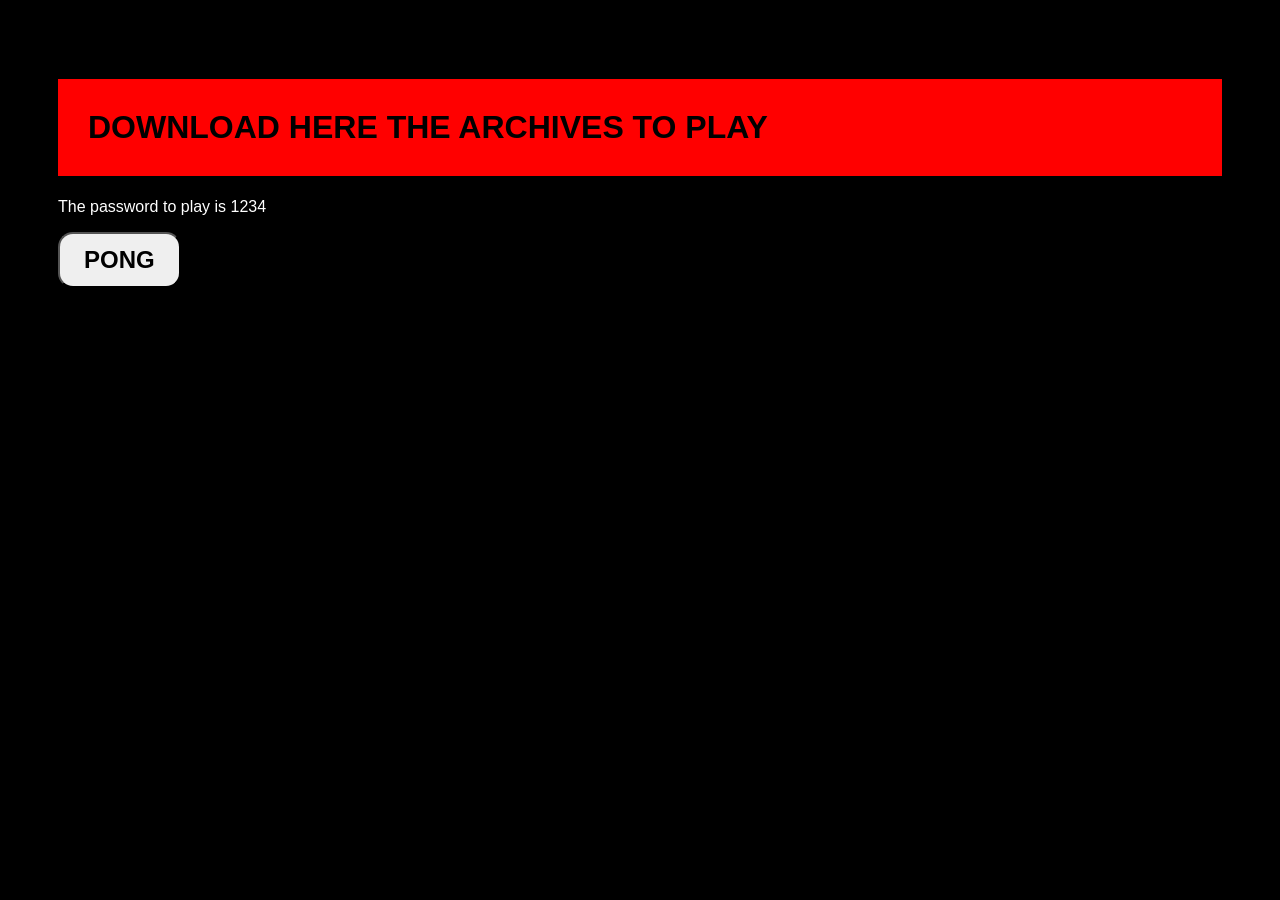
<file: index.html>
<!DOCTYPE html>
<html lang="en">
<head>
	<meta charset="UTF-8">
	<meta name="viewport" content="width=device-width, initial-scale=1.0">
	<meta name="google" content="notranslate">
	<title>DOWNLOADS</title>
	<link rel="stylesheet" href="style.css">
	<link rel="icon" type="image/png" href="favicon.png">
</head>
<body>
	<h1>DOWNLOAD HERE THE ARCHIVES TO PLAY</h1>
	<p>The password to play is 1234</p>
	<a href="subpages/pong.html">
		<button class="button-pong">PONG</button>
	</a>
</body>
</html>
</file>
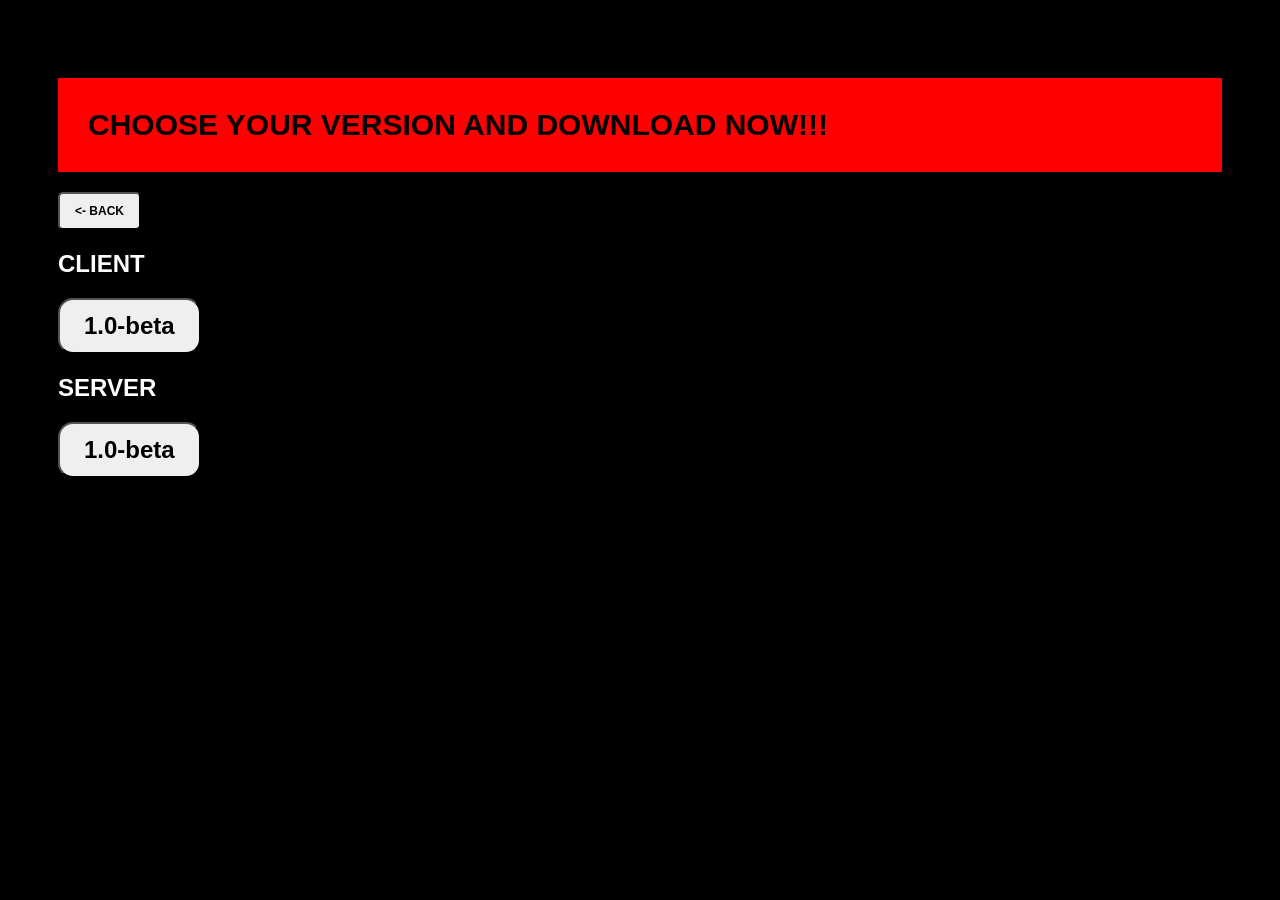
<file: subpages/pong.html>
<!DOCTYPE html>
<html lang="en">
<head>
	<meta charset="UTF-8">
	<meta name="viewport" content="width=device-width, initial-scale=1.0">
	<meta name="google" content="notranslate">
	<title>PONG-DOWNLOADS</title>
	<link rel="stylesheet" href="pong-style.css">
	<link rel="icon" type="image/png" href="../favicon.png">
</head>
<body>
	<h1>CHOOSE YOUR VERSION AND DOWNLOAD NOW!!!</h1>
	<a href="../index.html">
		<button class="back"><- BACK</button>
	</a>
	<h2>CLIENT</h2>
	<a href="../downloads/pong/client/1.0-beta.zip" download="1.0-beta-client.zip">
		<button>1.0-beta</button>
	</a>
	<h2>SERVER</h2>
	<a href="../downloads/pong/server/1.0-beta.zip" download="1.0-beta-server.zip">
		<button>1.0-beta</button>
	</a>
</body>
</html>
</file>
<file: style.css>
body {
	font-family: sans-serif;
	padding: 50px;
	color: white;
	background-color: black;
}

h1 {
	padding: 30px;
	background-color: red;
	color: black;
}

button {
	padding: 12px 24px;
	cursor: pointer;
	font-size: 24px;
	font-weight: 600;
	border-radius: 15px;
}

button:hover {
	transform: translateY(-2px);
	background-color: #707070;
	border: 2px solid blue;
}
</file>
<file: subpages/pong-style.css>
body {
        font-family: sans-serif;
        padding: 50px;
        color: white;
        background-color: black;
}

h1 {
        padding: 30px;
        background-color: red;
        color: black;
	font-size: 30px;
}

button {
        padding: 12px 24px;
        cursor: pointer;
        font-size: 24px;
        font-weight: 600;
	border-radius: 15px;
}

button:hover {
        transform: translateY(-2px);
        background-color: #707070;
        border: 2px solid blue;
}

.back {
	padding: 10px 15px;
	border-radius: 5px;
	font-size: 12px;
}

.back:hover {
        transform: translateY(-2px);
        background-color: #707070;
        border: 2px solid red;
}
</file>
